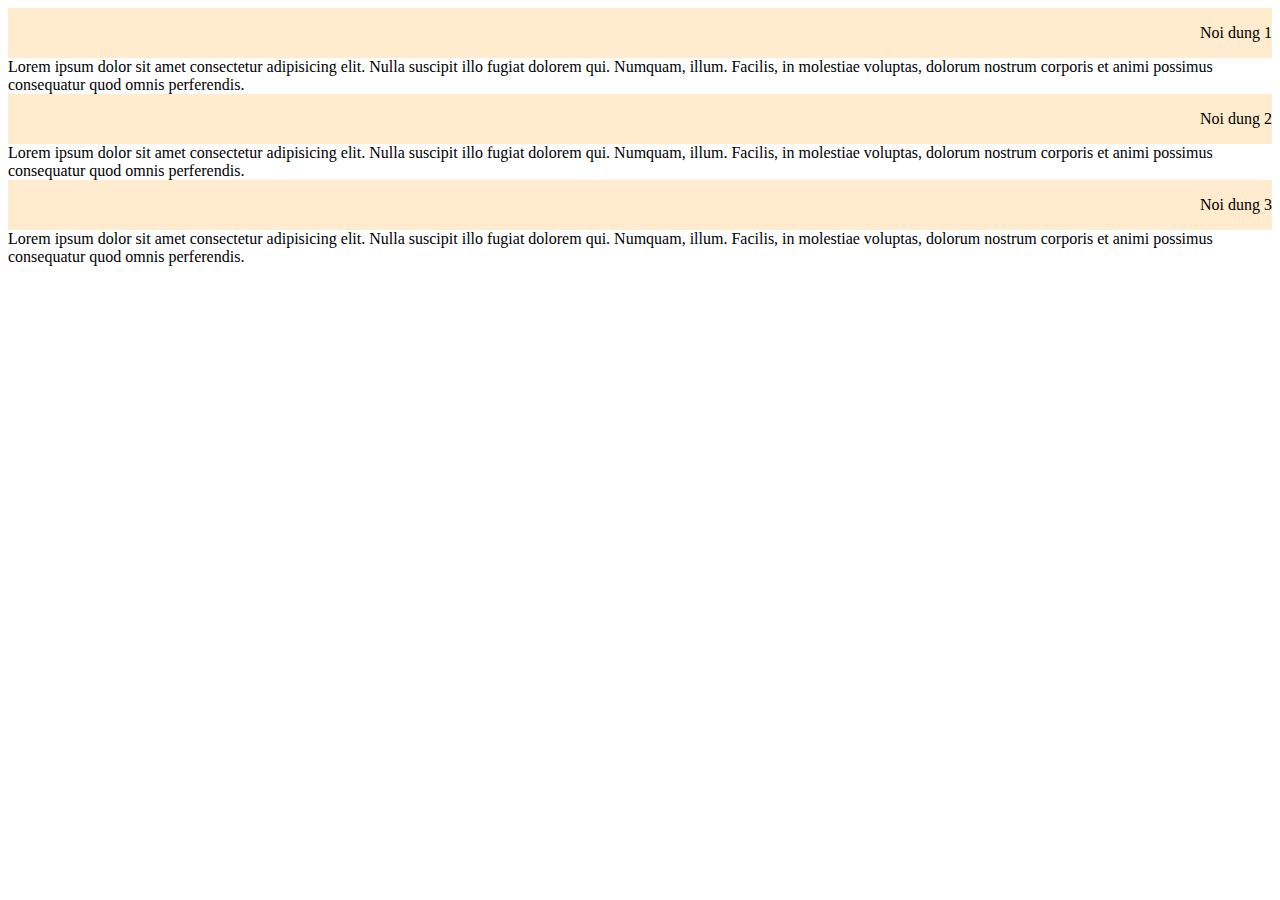
<file: index5.html>
<!DOCTYPE html>
<html lang="en">
<head>
    <meta charset="UTF-8">
    <meta http-equiv="X-UA-Compatible" content="IE=edge">
    <meta name="viewport" content="width=device-width, initial-scale=1.0">
    <title>Document</title>
    <link rel="stylesheet" href="./style5.css">
    <link rel="stylesheet" href="https://cdnjs.cloudflare.com/ajax/libs/font-awesome/6.1.1/css/all.min.css" integrity="sha512-KfkfwYDsLkIlwQp6LFnl8zNdLGxu9YAA1QvwINks4PhcElQSvqcyVLLD9aMhXd13uQjoXtEKNosOWaZqXgel0g==" crossorigin="anonymous" referrerpolicy="no-referrer" />
</head>
<body>
    <div class="wappers">
        <div class="wapper">
            <div class="top">
                <input type="checkbox" name="" id="item1">
                <label value="true" onclick="hanlderShow()" for="item1"><i class="fa-solid fa-arrow-down"></i></label>
                <p>Noi dung 1</p>
            </div>
            <div class="content">
                Lorem ipsum dolor sit amet consectetur adipisicing elit. Nulla suscipit illo fugiat dolorem qui. Numquam, illum. Facilis, in molestiae voluptas, dolorum nostrum corporis et animi possimus consequatur quod omnis perferendis.
            </div>
        </div>
        <div class="wapper">
            <div class="top">
                <input type="checkbox" name="" id="item2">
                <label onclick="hanlderShow()" for="item2"><i class="fa-solid fa-arrow-down"></i></label>
                <p>Noi dung 2</p>
            </div>
            <div class="content">
                Lorem ipsum dolor sit amet consectetur adipisicing elit. Nulla suscipit illo fugiat dolorem qui. Numquam, illum. Facilis, in molestiae voluptas, dolorum nostrum corporis et animi possimus consequatur quod omnis perferendis.
            </div>
        </div>
        <div class="wapper">
            <div class="top">
                <input type="checkbox" name="" id="item3">
                <label onclick="hanlderShow()" for="item3"><i class="fa-solid fa-arrow-down"></i></label>
                <p>Noi dung 3</p>
            </div>
            <div class="content">
                Lorem ipsum dolor sit amet consectetur adipisicing elit. Nulla suscipit illo fugiat dolorem qui. Numquam, illum. Facilis, in molestiae voluptas, dolorum nostrum corporis et animi possimus consequatur quod omnis perferendis.
            </div>
        </div>
    </div>
    <script src="./index5.js"></script>
</body>
</html>
</file>
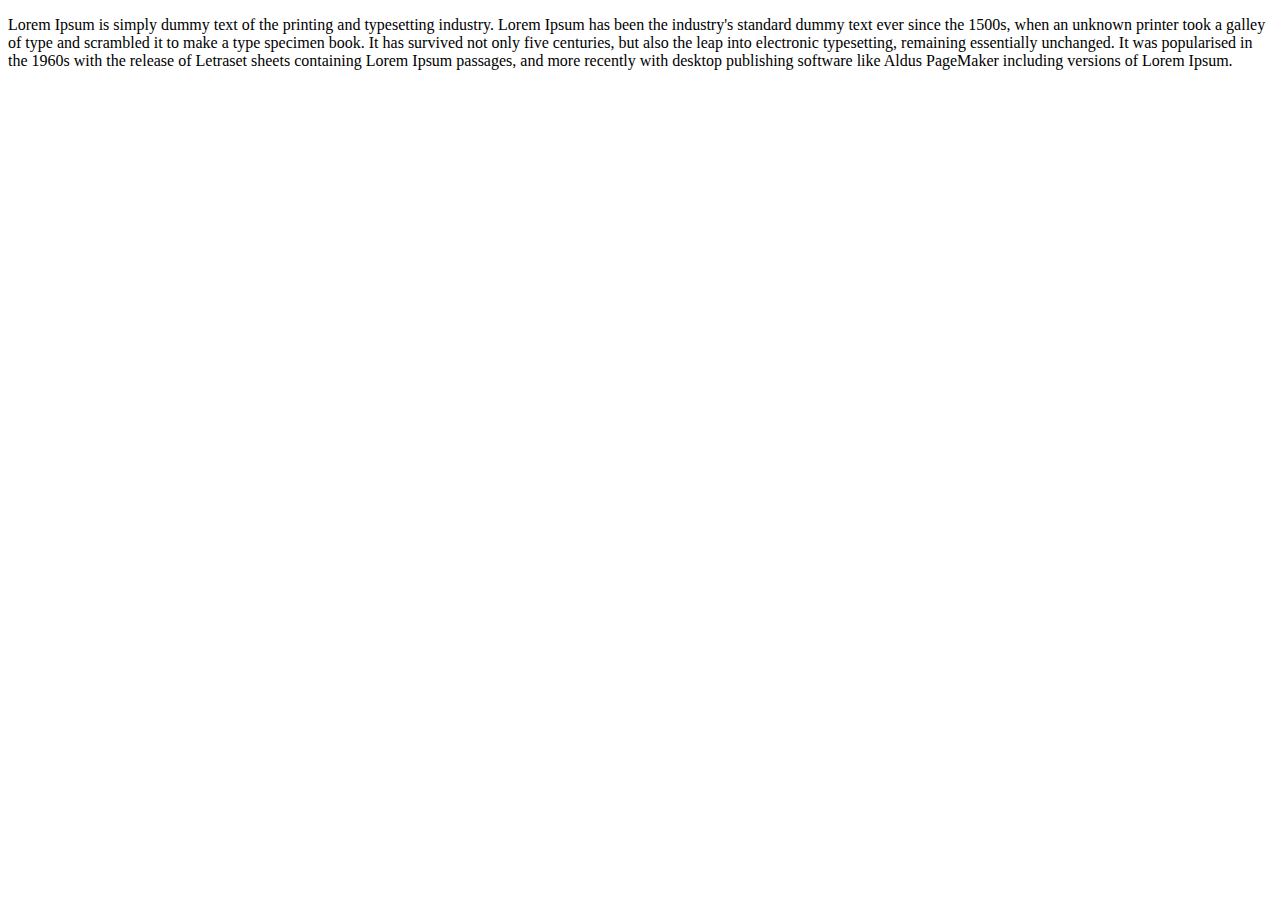
<file: index6.html>
<!DOCTYPE html>
<html lang="en">
<head>
    <meta charset="UTF-8">
    <meta http-equiv="X-UA-Compatible" content="IE=edge">
    <meta name="viewport" content="width=device-width, initial-scale=1.0">
    <title>Document</title>
    <link rel="stylesheet" href="./style6.css">
</head>
<body>
    <div class="tooltip1"></div>
    <p>
        Lorem Ipsum is simply dummy text of the printing and typesetting industry.
        Lorem Ipsum has been the industry's standard dummy text ever since the 1500s,
        when an unknown <span onmouseover="hanlderMouse()" class="test" data-tooltip="this is tooltip 1">printer</span> took a galley of
        type and scrambled it to make a type specimen book.
        It has survived <span data-tooltip="this is tooltip 2">not only five</span> centuries,
        but also the leap into electronic typesetting,
        remaining essentially unchanged.
        <span data-tooltip="this is tooltip 3">It was popularised</span> in the 1960s with the release of Letraset sheets containing Lorem Ipsum passages,
        and more recently with desktop publishing software like Aldus PageMaker including versions of Lorem Ipsum.
    </p>
    <script src="./index6.js"></script>
</body>
</html>
</file>
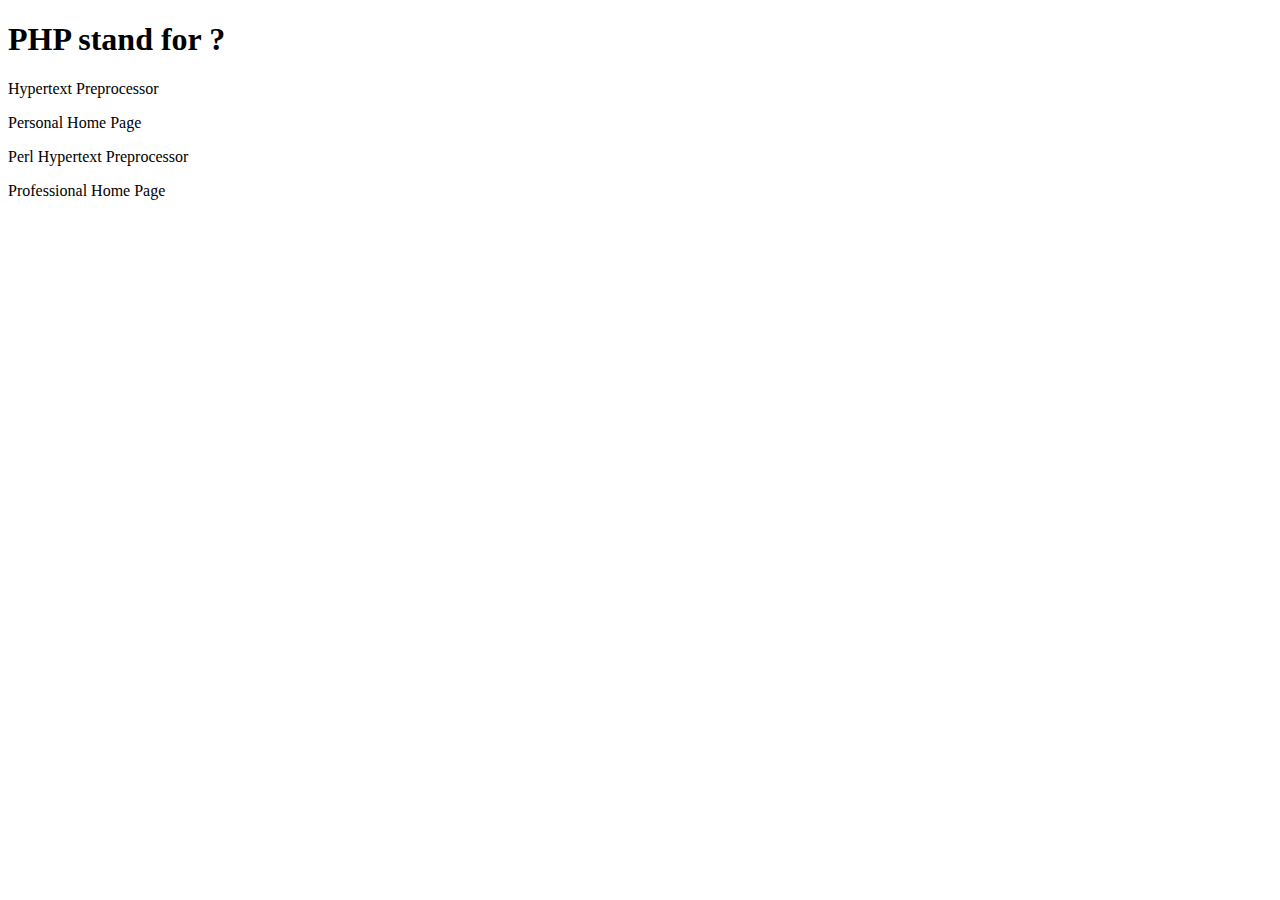
<file: index9.html>
<!DOCTYPE html>
<html lang="en">
<head>
    <meta charset="UTF-8">
    <meta http-equiv="X-UA-Compatible" content="IE=edge">
    <meta name="viewport" content="width=device-width, initial-scale=1.0">
    <title>Document</title>
</head>
<body>
    <div class="wapper">
        <h1 id="question"></h1>
        <div class="">
            <p></p>
            <p></p>
            <p></p>
            <p></p>
        </div>
    </div>
    <script src="./index9.js"></script>
</body>
</html>
</file>
<file: style5.css>
.top {
    display: flex;
    justify-content: space-between;
    background-color: blanchedalmond;
}

input {
    position: absolute;
    z-index: -10;
}

.test {
    transform: rotate(180deg);
    margin-bottom: 13px;
}
</file>
<file: style6.css>
.add:hover {
    color: red;
}
</file>
